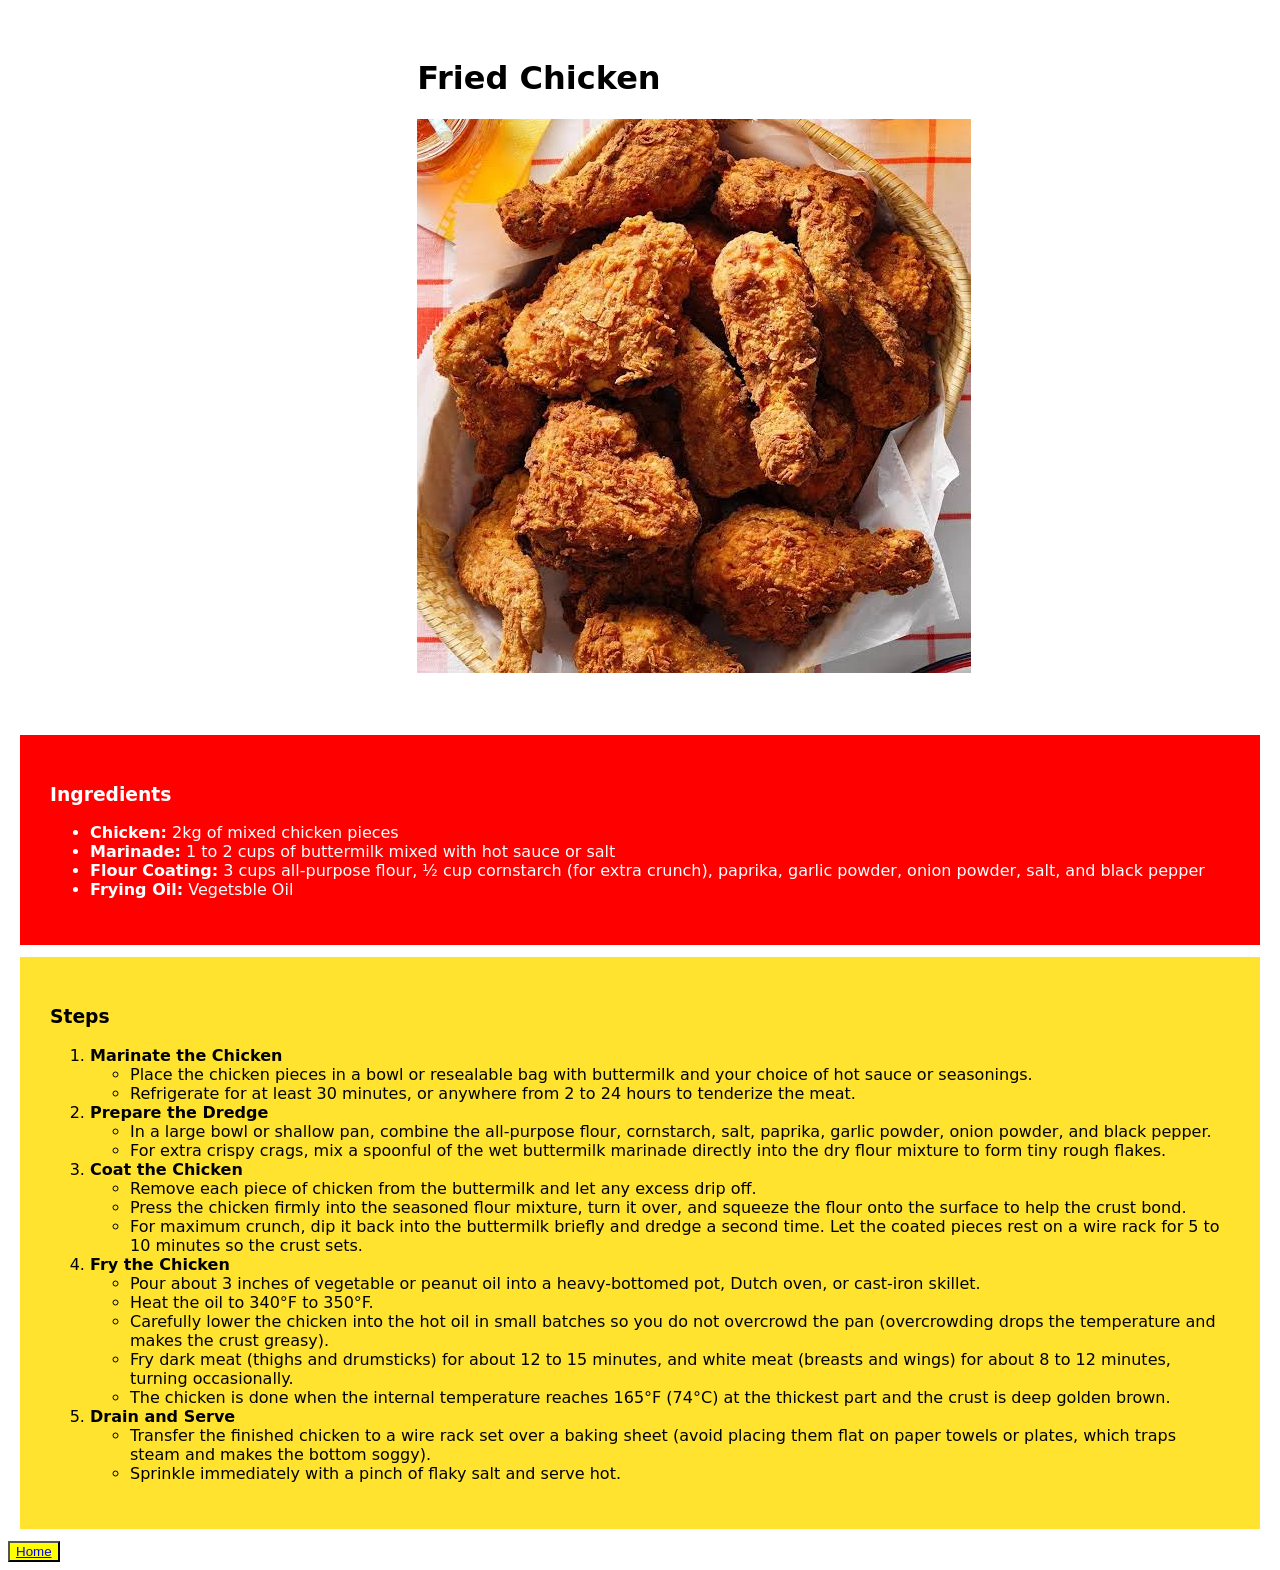
<file: recipes/fried chicken.html>
<!DOCTYPE html>
<html lang="en">
<head>
    <meta charset="UTF-8">
    <meta name="viewport" content="width=device-width, initial-scale=1.0">
    <title>Fried Chicken</title>
    <link rel="stylesheet" href="../styles.css">
</head>
<body>
    <div class="head">
    <h1>Fried Chicken</h1>
    <img src="../recipes/images/Fried chicken.jpg">
    <p><!--Description--></p>
    </div>

    <div id="red">
    <h3>Ingredients</h3>
    <ul>
        <li><b>Chicken:</b> 2kg of mixed chicken pieces</li>
        <li><b>Marinade:</b> 1 to 2 cups of buttermilk mixed with hot sauce or salt</li>
        <li><b>Flour Coating:</b> 3 cups all-purpose flour, ½ cup cornstarch (for extra crunch), paprika, garlic powder, onion powder, salt, and black pepper
</li>
    <li><b>Frying Oil:</b> Vegetsble Oil</li>
    </ul>
    </div>
    <div id="yellow">
    <h3>Steps</h3>
    <ol>
        <li><b>Marinate the Chicken</b><ul><li>Place the chicken pieces in a bowl or resealable bag with buttermilk and your choice of hot sauce or seasonings.</li><li>Refrigerate for at least 30 minutes, or anywhere from 2 to 24 hours to tenderize the meat.</li></ul></li>
        <li><b>Prepare the Dredge</b>
        <ul>
            <li>In a large bowl or shallow pan, combine the all-purpose flour, cornstarch, salt, paprika, garlic powder, onion powder, and black pepper.</li>
            <li>For extra crispy crags, mix a spoonful of the wet buttermilk marinade directly into the dry flour mixture to form tiny rough flakes.</li>
        </ul></li>
       <li><b>Coat the Chicken</b>
    <ul>
        <li>Remove each piece of chicken from the buttermilk and let any excess drip off.</li>
        <li>Press the chicken firmly into the seasoned flour mixture, turn it over, and squeeze the flour onto the surface to help the crust bond.</li>
        <li>For maximum crunch, dip it back into the buttermilk briefly and dredge a second time. Let the coated pieces rest on a wire rack for 5 to 10 minutes so the crust sets.</li>
    </ul></li> 
    <li><b>Fry the Chicken</b>
    <ul>
        <li>Pour about 3 inches of vegetable or peanut oil into a heavy-bottomed pot, Dutch oven, or cast-iron skillet.
</li>
<li>Heat the oil to 340°F to 350°F.</li>
<li> Carefully lower the chicken into the hot oil in small batches so you do not overcrowd the pan (overcrowding drops the temperature and makes the crust greasy).
</li>
<li>Fry dark meat (thighs and drumsticks) for about 12 to 15 minutes, and white meat (breasts and wings) for about 8 to 12 minutes, turning occasionally.
</li>
<li>The chicken is done when the internal temperature reaches 165°F (74°C) at the thickest part and the crust is deep golden brown.</li>
    </ul></li>
    <li><b>Drain and Serve</b>
    <ul>
        <li>
             Transfer the finished chicken to a wire rack set over a baking sheet (avoid placing them flat on paper towels or plates, which traps steam and makes the bottom soggy).

        </li>
        <li>Sprinkle immediately with a pinch of flaky salt and serve hot.</li>
    </ul></li>
   
    </ol>
    </div>
    <button class="inverted" ><a href="../index.html">Home</a></button>
</body>
</html>
</file>
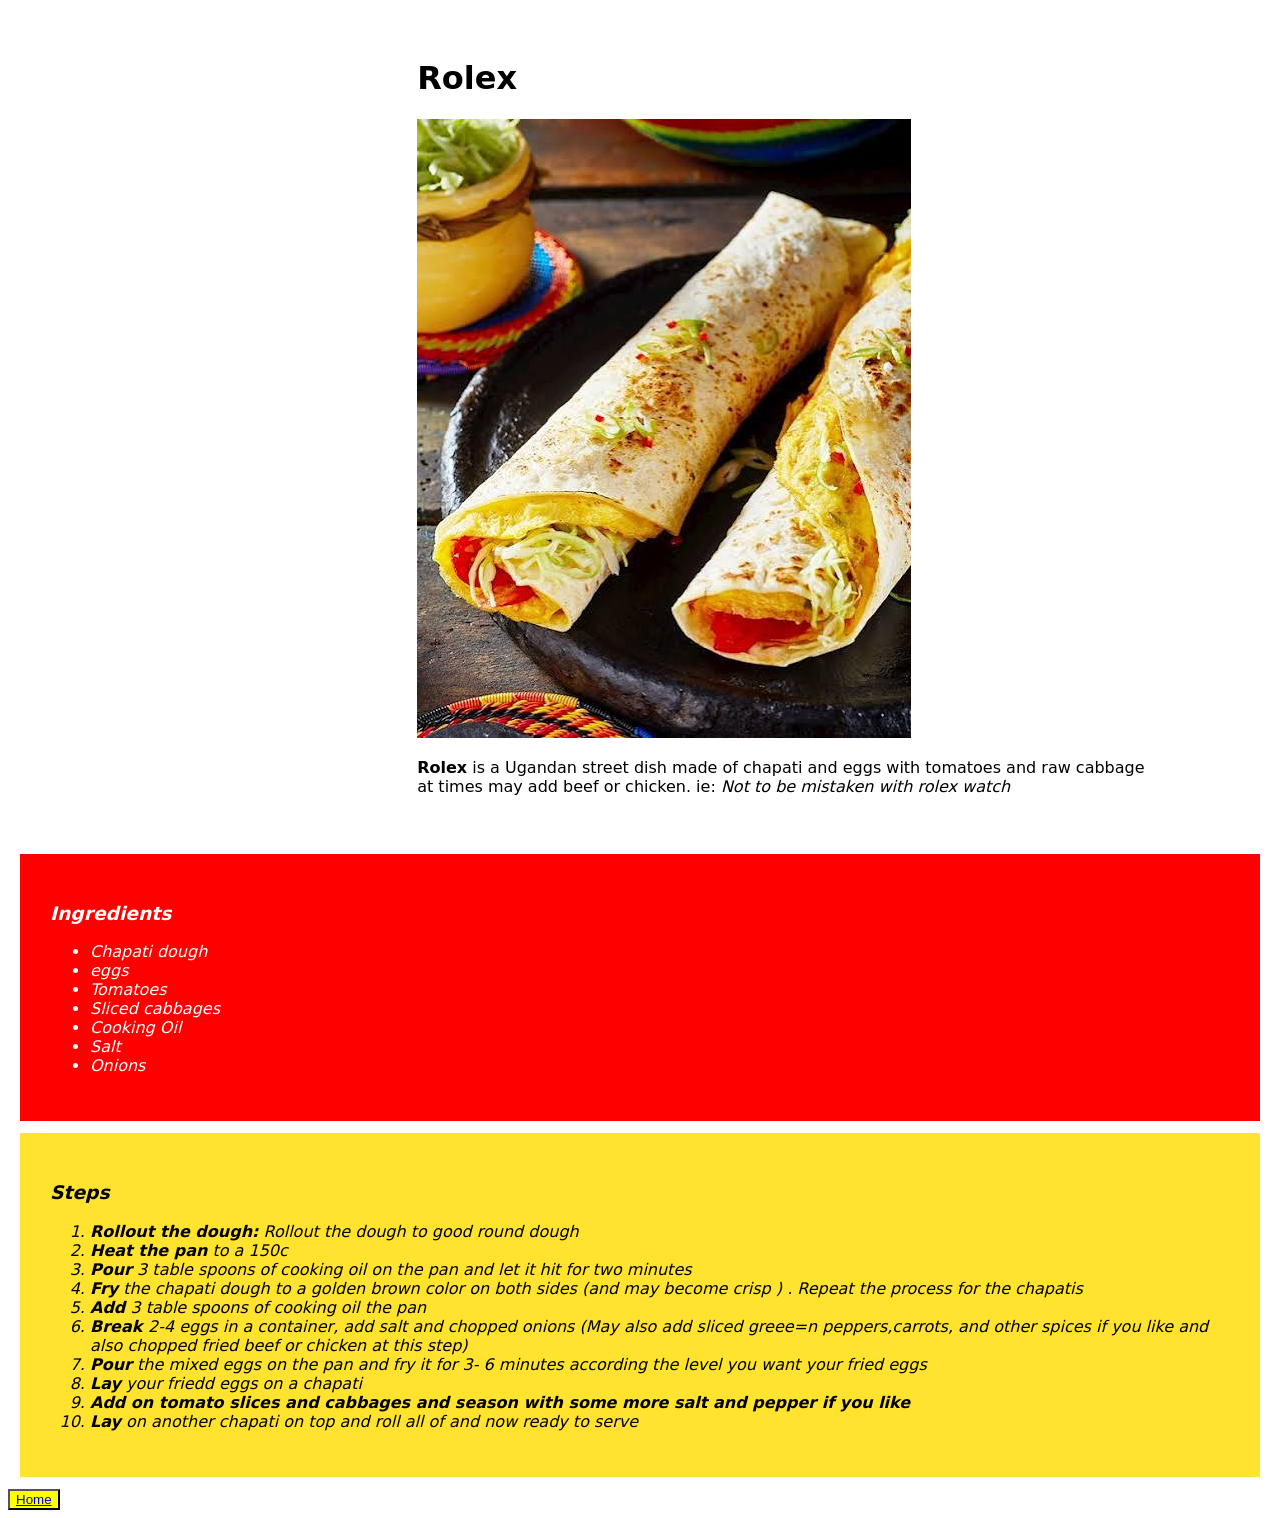
<file: recipes/rolex.html>
<!DOCTYPE html>
<html lang="en">
<head>
    <meta charset="UTF-8">
    <meta name="viewport" content="width=device-width, initial-scale=1.0">
    <title>Rolex</title>
    <link rel="stylesheet" href="../styles.css">
</head>
<body>
    <div class="head">
    <h1>
    Rolex
</h1>
    <img src="./images/rolex1.jpg">
    <p><b>Rolex</b> is a Ugandan street dish made of chapati and eggs with tomatoes and raw cabbage <br> at times may add beef or chicken. ie: <i>Not to be mistaken with rolex watch</iS></p>
    </div>
        <div id="red">
        <h3>Ingredients</h3>
        <ul>
            <li>Chapati dough</li>
            <li>eggs</li>
            <li>Tomatoes</li>
            <li>Sliced cabbages</li>
            <li>Cooking Oil</li>
            <li>Salt</li>
            <li>Onions</li>
        </ul>
        </div>
        <div id="yellow">
        <h3>Steps</h3>
        <ol>
            <li><b>Rollout the dough:</b> Rollout the dough to good round dough </li>
            <li><b>Heat the pan</b> to a 150c</li>
            <li><b>Pour</b> 3 table spoons of cooking oil on the pan and let it hit for two minutes</li>
            <li><b>Fry</b> the chapati dough to a golden brown color on both sides (and may become crisp ) . Repeat the process for the chapatis </li>
            <li><b>Add</b> 3 table spoons of cooking oil the pan</li>
            <li><b> Break </b> 2-4 eggs in a container, add salt and chopped onions (May also add sliced greee=n peppers,carrots, and other spices if you like and also chopped fried beef or chicken at this step)</li>
            <li><b>Pour</b> the mixed eggs on the pan and fry it for 3- 6 minutes according the level you want your fried eggs</li>
            <li><b>Lay</b> your friedd eggs on a chapati </li>
            <li><b> Add on tomato slices and cabbages and season with some more salt and pepper if you like</b></li>
            <li><b>Lay</b> on another chapati on top and roll all of and now ready to serve</li>
        </ol>
        </div>
        <button class="inverted"><a href="../index.html">Home</a></button>
</body>
</html>
</file>
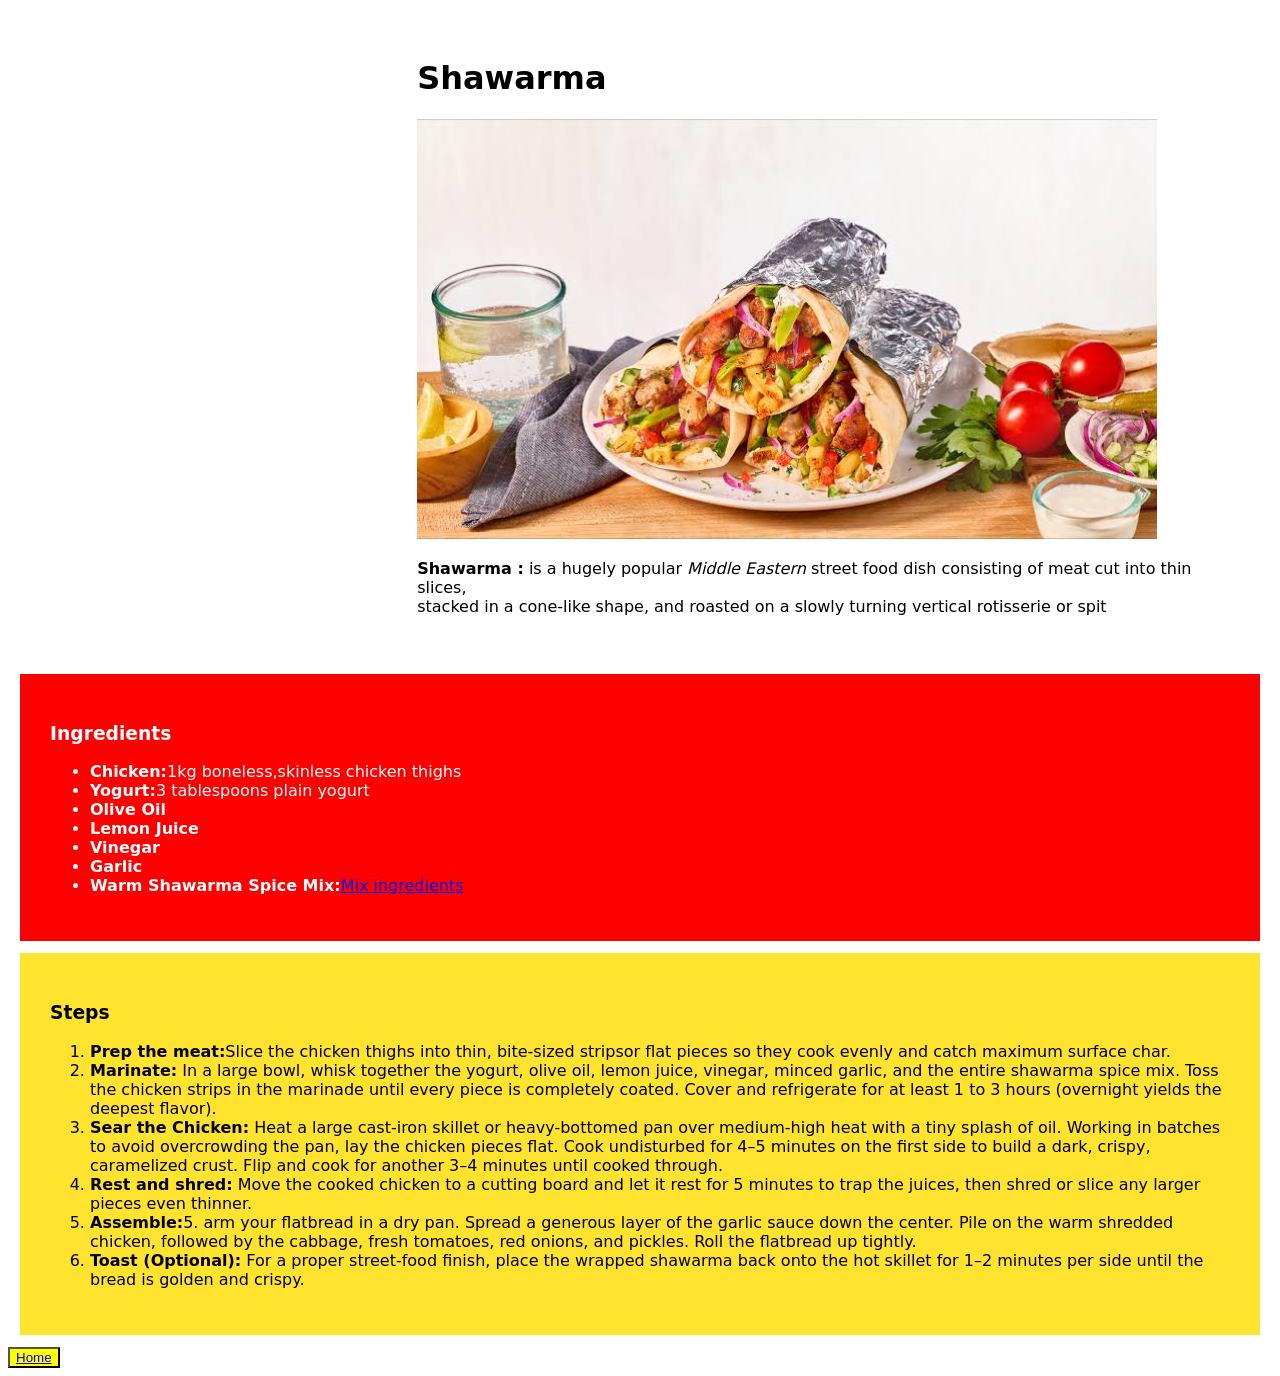
<file: recipes/sharmaw.html>
<!DOCTYPE html>
<html lang="en">
<head>
    <meta charset="UTF-8">
    <meta name="viewport" content="width=device-width, initial-scale=1.0">
    <title>Shawarma</title>
    <link rel="stylesheet" href="../styles.css">
</head>
<body>
    <div class="head">
     <h1>Shawarma</h1>
    <img class="image" src="./images/Shamarwa.jpg"><br>
    <p><!--Paragraph containing a descriptio on the recipe--><b> Shawarma :</b> is a hugely popular <i>Middle Eastern </i>street food dish consisting of meat cut into thin slices,<br> stacked in a cone-like shape, and roasted on a slowly turning vertical rotisserie or spit</p>
    </div>
    <div id="red">
    <h3>Ingredients</h3>
    <ul>
        <li><b>Chicken:</b>1kg boneless,skinless chicken thighs</li>
        <li><b>Yogurt:</b>3 tablespoons plain yogurt</li>
        <li><b>Olive Oil</b></li>
        <li><b>Lemon Juice</b></li>
        <li><b>Vinegar</b></li>
        <li><b>Garlic</b></li>
        <li><b>Warm Shawarma Spice Mix:</b><a href="https://www.recipetineats.com/chicken-sharwama-middle-eastern/" target="blank" rel="noreferrer">Mix ingredients</a> </li>
    </ul>
    </div>
    <div id="yellow">
    <h3>Steps</h3>
    <ol>
        <li><b>Prep the meat:</b>Slice the chicken thighs into thin, bite-sized stripsor flat pieces so they cook evenly and catch maximum surface char.</li>
        <li><b>Marinate:</b> In a large bowl, whisk together the yogurt, olive oil, lemon juice, vinegar, minced garlic, and the entire shawarma spice mix. Toss the chicken strips in the marinade until every piece is completely coated. Cover and refrigerate for at least 1 to 3 hours (overnight yields the deepest flavor).</li>
        <Li><b>Sear the Chicken:</b> Heat a large cast-iron skillet or heavy-bottomed pan over medium-high heat with a tiny splash of oil. Working in batches to avoid overcrowding the pan, lay the chicken pieces flat. Cook undisturbed for 4–5 minutes on the first side to build a dark, crispy, caramelized crust. Flip and cook for another 3–4 minutes until cooked through.</Li>
        <li><b>Rest and shred:</b> Move the cooked chicken to a cutting board and let it rest for 5 minutes to trap the juices, then shred or slice any larger pieces even thinner.</li>
        <li><b>Assemble:</b>5. arm your flatbread in a dry pan. Spread a generous layer of the garlic sauce down the center. Pile on the warm shredded chicken, followed by the cabbage, fresh tomatoes, red onions, and pickles. Roll the flatbread up tightly.</li>
        <li><b>Toast (Optional):</b> For a proper street-food finish, place the wrapped shawarma back onto the hot skillet for 1–2 minutes per side until the bread is golden and crispy.</li>
    </ol>
    </div>
    <button class="inverted"><a href="../index.html">Home</a></button>
</body>
</html>
</file>
<file: styles.css>
/* stlyesheet */
body{
    background-color: #ffffff;
    font-family: system-ui, -apple-system, BlinkMacSystemFont, 'Segoe UI', Roboto, Oxygen, Ubuntu, Cantarell, 'Open Sans', 'Helvetica Neue', sans-serif;

}

.center{
    align-content: center;
    font: size 80px;
}

#center{
    border: 0;
    padding: 100px;
    margin: 0 auto;
}

.nav{
    text-align: center;
    font-size: 20px;
}

#red{
    background-color: rgb(255,0,0);
    padding: 30px;
    margin: 12px;
    color: white;

}

#yellow{
    background-color: rgba(255, 221, 0, 0.816);
    padding: 30px;
    margin: 12px;
    color: black;
}

.inverted{
    background-color: yellow;
    color: white;
}

.image{
    width: 740px;
    height: 420px;
}

.head{
    align-content: center;
    padding: 30px;
    margin-left: 30%;
}
</file>
